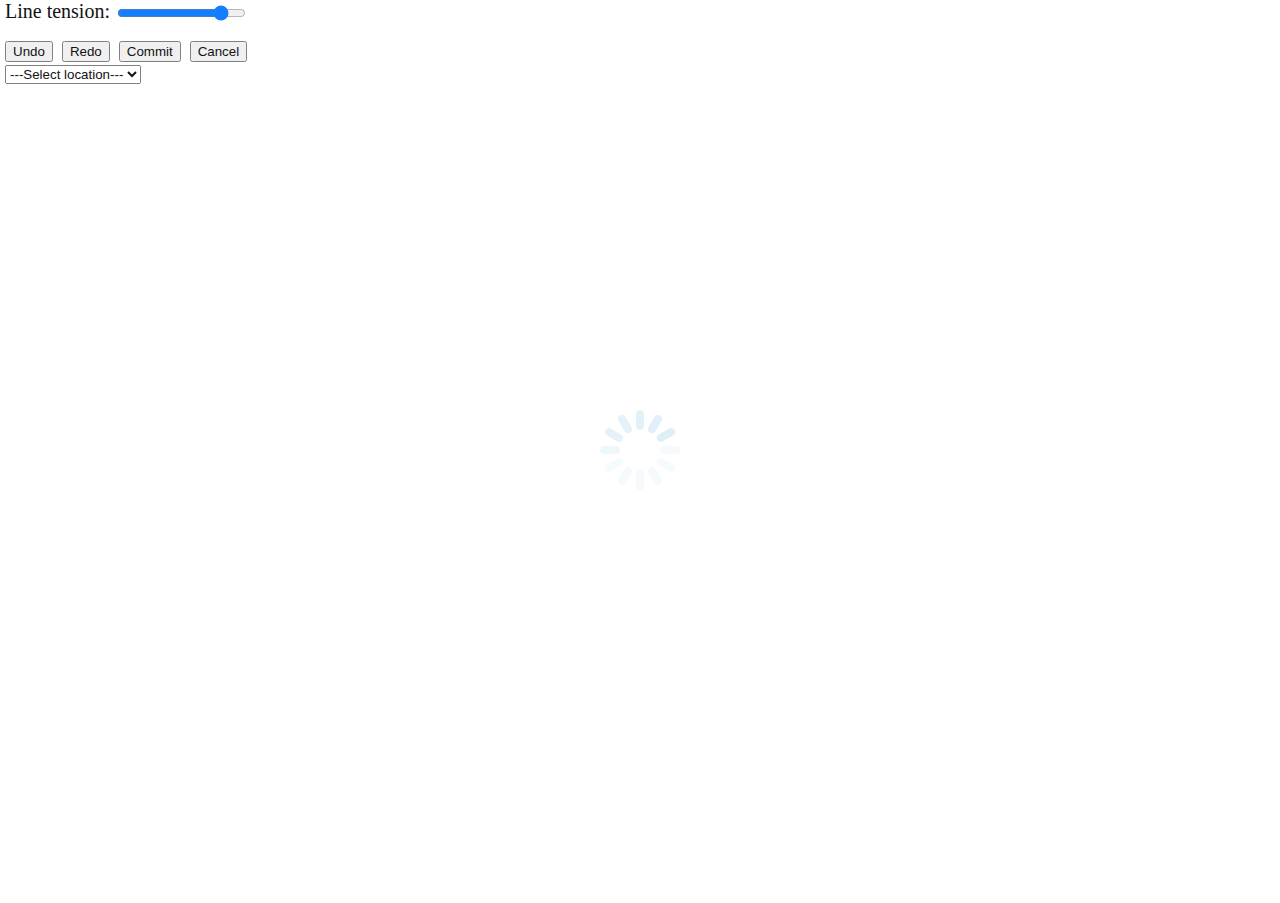
<file: ofc/ryu/ctrl/index.html>
<!DOCTYPE html PUBLIC “-//W3C//DTD XHTML 1.0 Transitional//EN” “http://www.w3.org/TR/xhtml1/DTD/xhtml1-transitional.dtd”>
<html>
  <head>
    <meta http-equiv="Content-Type" content="text/html;charset=utf-8"/>
    <link type="text/css" rel="stylesheet" href="style.css"/>
  </head>
  <body>
    <script type="text/javascript" src="d3/d3.v2.js"></script>
    <script type="text/javascript" src="jquery.min.js"></script>
    <script type="text/javascript" src="ofp/circle_main.js"></script>
    <input type="hidden" class="mode" value="Circle, Port to Port"></input>
    <div class="wrapper">
        <div id="of_patch_area_wrapper">
            <div class="of_patch_area">
                <svg class="svg_area"></svg>
                <div class="notification_area"></div>
<!--
                <div class="search_title">Search: <input class="search_text" type="text"></div>
-->
                <div class="tension_title">Line tension: <input class="tension_bar" type="range" min="0" max="100" value="85"></div>
                <div class="button_area">
                    <input class="undo" type="button" value="Undo"></input>
                    <input class="redo" type="button" value="Redo"></input>
                    <input class="commit" type="button" value="Commit"></input>
                    <input class="cancel" type="button" value="Cancel"></input>
                </div>

                <div class="selectlocation_area">
                    <form name=select_location action="">
                        <select id="Select1">
                            <option>---Select location---</option>
                            <option>Kanekadan</option>
                            <option>Jicchaku</option>
                            <option>IT Sinryou Park</option>
                        </select>
                    </form>
                </div>

            </div>
        </div>
        <div class="progress">
            <img src="img/progress.gif" class="center">
        </div>
    </div>
  </body>
</html>
</file>
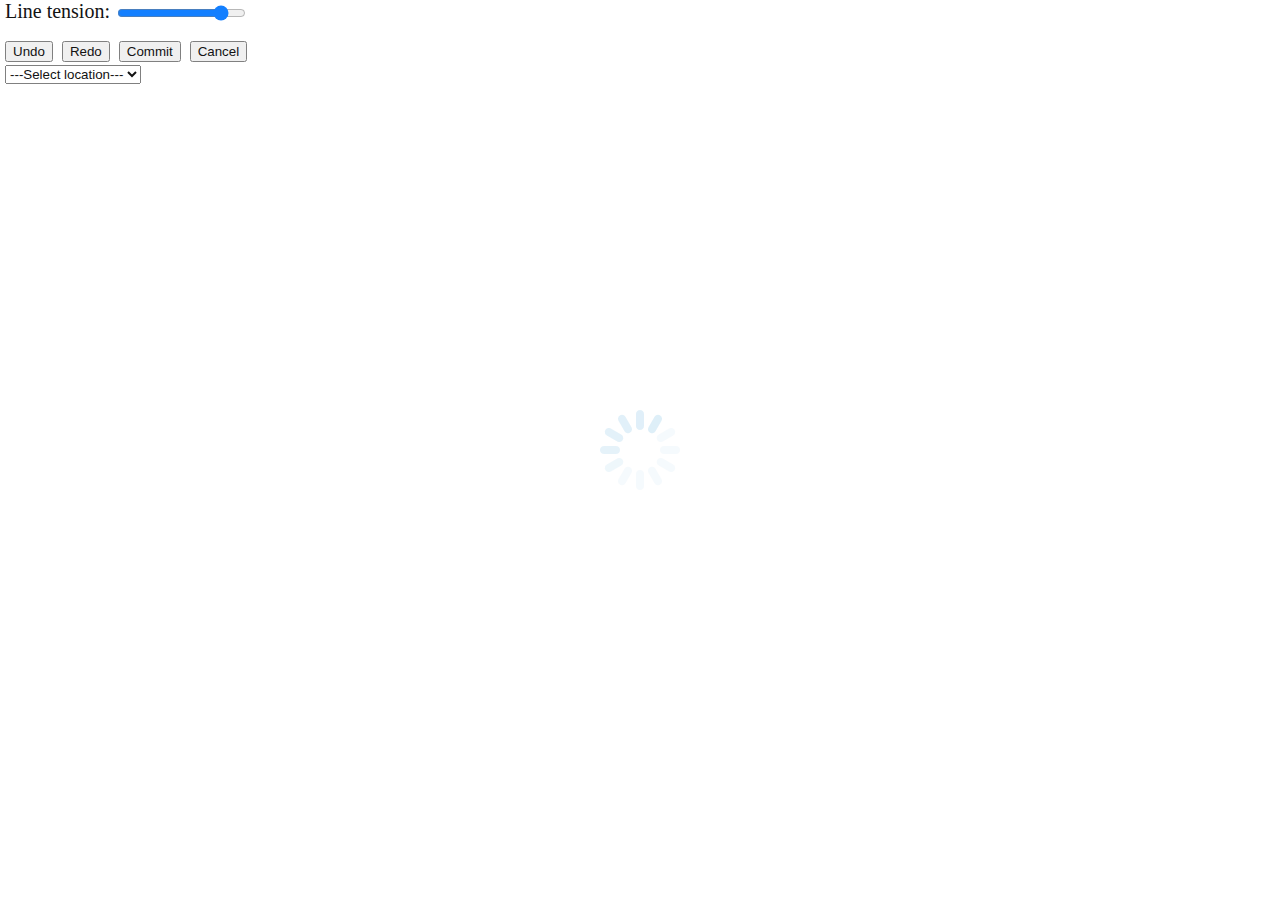
<file: ofc/ryu/ctrl/circle_topology_D2D.html>
<!DOCTYPE html PUBLIC “-//W3C//DTD XHTML 1.0 Transitional//EN” “http://www.w3.org/TR/xhtml1/DTD/xhtml1-transitional.dtd”>
<html>
  <head>
    <meta http-equiv="Content-Type" content="text/html;charset=utf-8"/>
    <link type="text/css" rel="stylesheet" href="style.css"/>
  </head>
  <body>
    <script type="text/javascript" src="d3/d3.v2.js"></script>
    <script type="text/javascript" src="jquery.min.js"></script>
    <script type="text/javascript" src="ofp/circle_main.js"></script>
    <input type="hidden" class="mode" value="Circle, Device to Device"></input>
    <div class="wrapper">
        <div id="of_patch_area_wrapper">
            <div class="of_patch_area">
                <svg class="svg_area"></svg>
                <div class="notification_area"></div>
<!--
                <div class="search_title">Search: <input class="search_text" type="text"></div>
-->
                <div class="tension_title">Line tension: <input class="tension_bar" type="range" min="0" max="100" value="85"></div>
                <div class="button_area">
                    <input class="undo" type="button" value="Undo"></input>
                    <input class="redo" type="button" value="Redo"></input>
                    <input class="commit" type="button" value="Commit"></input>
                    <input class="cancel" type="button" value="Cancel"></input>
                </div>

                <div class="selectlocation_area">
                    <form name=select_location action="">
                        <select id="Select1">
                            <option>---Select location---</option>
                            <option>Kanekadan</option>
                            <option>Jicchaku</option>
                            <option>IT Sinryou Park</option>
                        </select>
                    </form>
                </div>

            </div>
        </div>
        <div class="progress">
            <img src="img/progress.gif" class="center">
        </div>
    </div>
  </body>
</html>
</file>
<file: ofc/ryu/ctrl/style.css>
body {
  margin: 0;
  padding: 0;
  font: 300 36px "Helvetica Neue";
  position: relative;
}

.wrapper {
  width:100%;
  height:100%;
}

.notification_area {
  top: 3px;
  margin-left: 300px;
  position:absolute;
  font-size:10px;
  font-weight: bold;
  color: red;
}

.search_title {
  margin-top: 5px;
  margin-left: 5px;
  position:relative;
  font-size:20px;
}

.tension_title {
  margin-left: 5px;
  position:relative;
  font-size:20px;
}

.tension_bar {
  position:relative;
  top:3px;
}

.button_area {
  margin-left: 5px;
  position:relative;
}

.selectlocation_area {
  margin-left: 5px;
  position:relative;
}

.of_patch_area {
  width:100%;
  height:100%;
}

.popup-box {
  position: absolute;
  display: inline-block;
  padding: 2px;
  background: lightsteelblue;
  font-size: 12px;
  border: 0px;
  border-radius: 2px;
  pointer-events: none;
}

.svg_area {
  width:100%;
  height:100%;
  position: absolute;
  top:3px;
}

path.arc {
  cursor: move;
  fill: #fff;
}

.arc.rotating-operation-ring {
  fill: #f0f5f5;
}

.nodeArc {
  fill: #48b3d6;
  stroke: #f0f5f5;
  stroke-width: 2px;
}

.nodeArc.Server, .portArc.Server {
  fill: #48b3d6;
}

.nodeArc.Switch, .portArc.Switch {
  fill: #b080d4;
}

.nodeArc.highlight {
  fill: #f77777;
}

.portArc {
  fill: #48b3d6;
  stroke: #f0f5f5;
  stroke-width: 2px;
}

.portArc.used {
  fill: #aaaaaa;
}

.portArc.highlight, .portArc.selected {
  fill: #f77777;
}

.portText {
  fill: white;
  fill-opacity: 1;
//  font-weight: bold;
  pointer-events: none;
}

.link {
  fill: none;
  stroke: #1f77b4;
  stroke-opacity: .7;
  stroke-width: 2px;
}

.link.highlight, .link.source, .link.target {
  stroke-opacity: 1;
  stroke-width: 2px;
  stroke: red;
}

/*
.node:hover {
  fill: red;
  font-weight: bold;
}
*/
.node.highlight {
  fill: red;
  font-weight: bold;
}

.node.source {
  fill: blue;
  font-weight: bold;
}

.node.target {
  fill: blue;
  font-weight: bold;
}

.progress{
    display:none;
    position: absolute;
//    left: 0px;
    top: 0px;
    width: 100%;
    height: 100%;
    background-color: rgba(255, 255, 255, 0.5);
    text-align: center;

    -webkit-box-sizing: border-box;
    -moz-box-sizing: border-box;
    -o-box-sizing: border-box;
    -ms-box-sizing: border-box;
    box-sizing: border-box;
}

.progress:before {
  content: '';
  display: inline-block;
  height: 100%;
  vertical-align: middle;
  margin-right: -0.25em;
}

.center{
    //text-align: center; 
    margin: 0 auto;
//  display: inline-block;
    vertical-align:middle;
}
</file>
